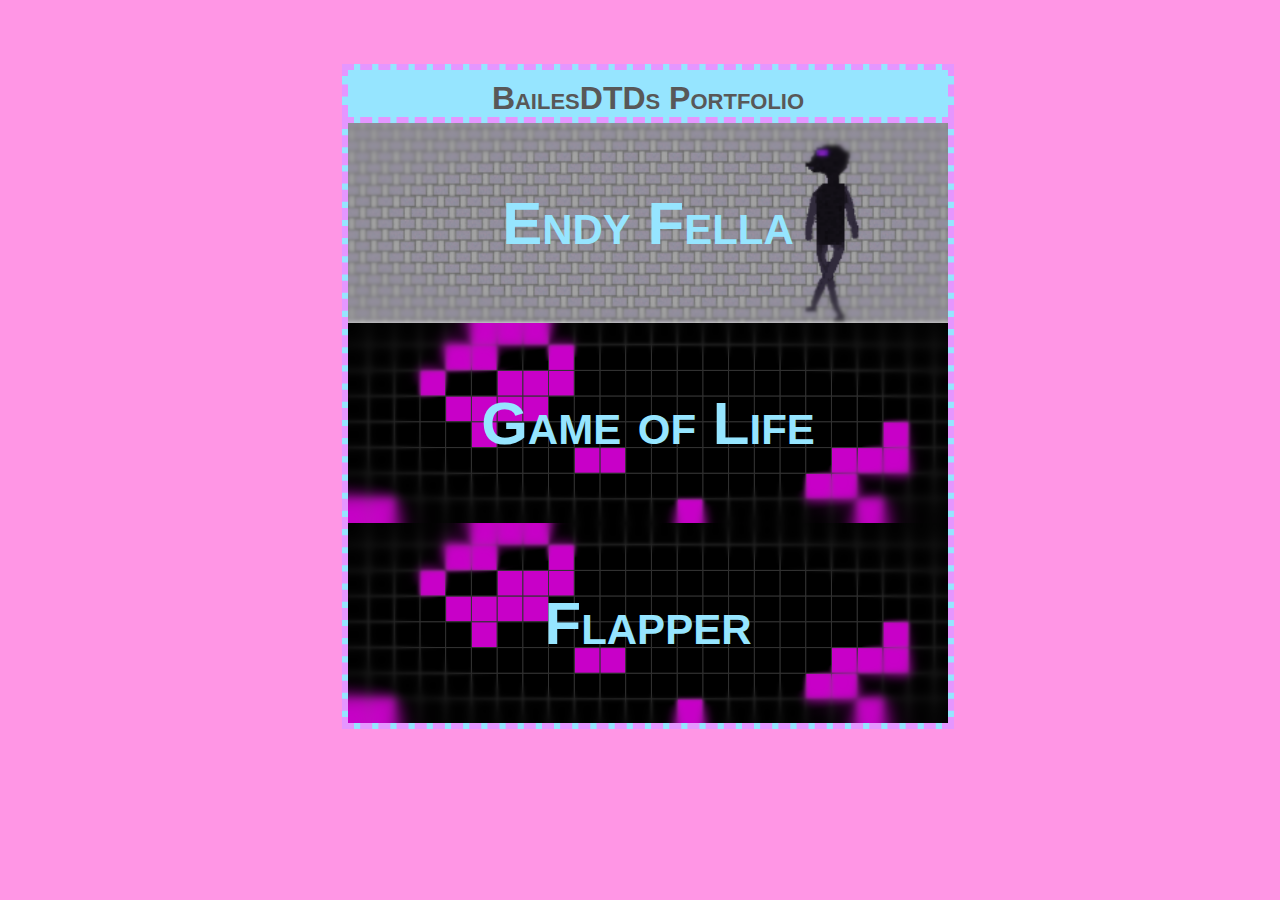
<file: index.html>
<!DOCTYPE html>
<html lang="en"> 
<head> 
<title>BailesDTD - Portfolio</title>
<link type="text/css" rel="stylesheet" href="./css/index.css">
<meta charset="utf-8"/>
</head>
<body id="outer">
    <div class="inner">
        <div class = "row">
            <h1>BailesDTDs Portfolio</h1>
        </div>
        <ul class = "row">
            <li ><a class = "card" id="endy-card" href="BailesDTD_endy/"><span class="project-name">Endy Fella</span></a></li>
            <li ><a class="card" id="gol-card" href="BailesDTD_GameOfLife/"><span class="project-name">Game of Life</span></a></li>
            <li ><a class="card" id="gol-card" href="BailesDTD_Flapper/"><span class="project-name">Flapper</span></a></li>
        </ul>
        </div>
    </div>
</body>
</html>
</file>
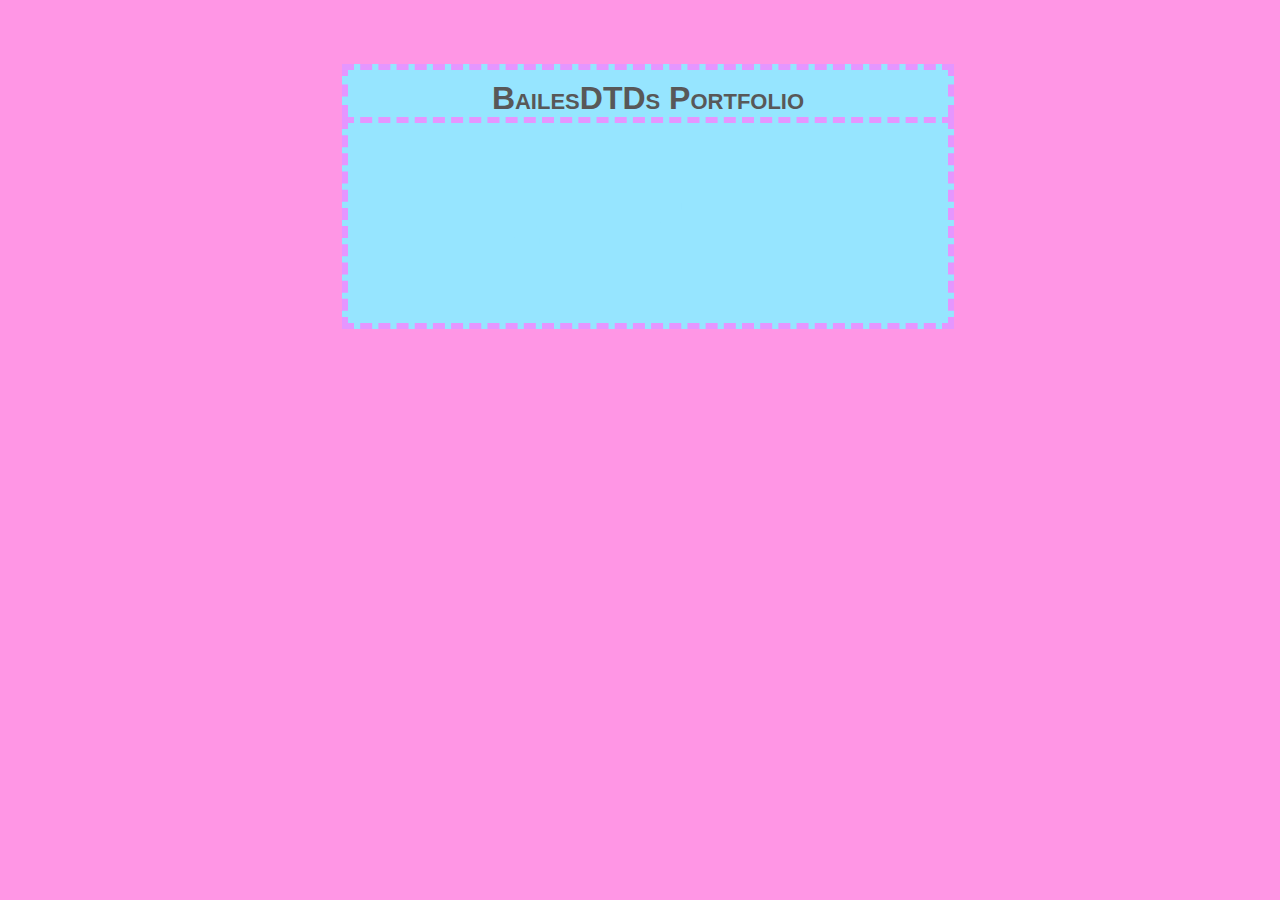
<file: html/index.html>
<!DOCTYPE html>
<html lang="en"> 
<head> 
<title>BailesDTD - Portfolio</title>
<link type="text/css" rel="stylesheet" href="../css/index.css">
<meta charset="utf-8"/>
</head>
<body id="outer">
    <div class="inner">
        <div class = "row">
            <h1>BailesDTDs Portfolio</h1>
        </div>
        <ul class = "row">
            <li ><a class="card" href="./endy_game.html"><span class="project-name">Endy Fella</span></a></li>
        </ul>
        </div>
    </div>
</body>
</html>
</file>
<file: css/index.css>
body {
  background: #ff96e5;
  color: #000000;
  font-weight: 500;
  font-size: larger;
  font-family: Arial, Helvetica, sans-serif;
}
/* 
.centered {
  position: absolute;
  width: 900px;
  top: 50%;
  left: 50%;
  margin: auto 0 0 auto;

  display: inline-block;
} */
.inner {
  display: table;
  margin: 0 auto;
  margin-top: 5%;
}

#outer {
  width: 100%;
}
h1 {
  text-align: center;
  margin: 10px 10px 0 10px;
  color: #585858;
  font-variant: small-caps;
  font-size: xx-large;
}

/* .inner {
  padding: 0;
  margin: 0;
  min-inline-size: 0px;
  
  display: flex;
  flex-direction: column;
} */

.row {
  background: #96e5ff;
  border: 6px dashed #E596FF;
  border-bottom: none;
}

.row:last-child {
  border: 6px dashed #E596FF;
}
.button {
  border: 3px solid #c072ff62;
  background-color: #f0e7f3;
  height: 50px;
  margin: 20px 0 20px 20px;
}

.button:last-of-type {
  margin: 20px 20px 20px 20px;
}

.card {
  margin: 0px;
  width: 600px;
  height: 200px;
  display: flex;
  align-items: center;
  justify-content: center;
  
}

#endy-card{
  background: url("../resources/images/endy_blur.png") no-repeat;
}
#endy-card:hover{
  background: url("../resources/images/endy_hover.png") no-repeat;
}

#gol-card{
  background: url("../resources/images/gol_blur.png") no-repeat;
}
#gol-card:hover{
  background: url("../resources/images/gol_hover.png") no-repeat;
}

.project-name {
  font-weight: 800;
  font-variant: small-caps;
  font-size: 60px;
  margin: 0;
  color: #96e5ff;
  mix-blend-mode: normal;
}
.card:hover > .project-name {
  color: #96e5ff;
  mix-blend-mode: difference;
  
}
a {
  text-decoration: none;
  color: #2c2c2c;
  display: inline-block;
  vertical-align: middle;
}

a:hover {
  /* color: #2c2c2c; */
}

ul {
  margin: 0;
  padding: 0;
}

li {
  list-style: none;
  margin: 0;
  font-size: larger;
}
</file>
